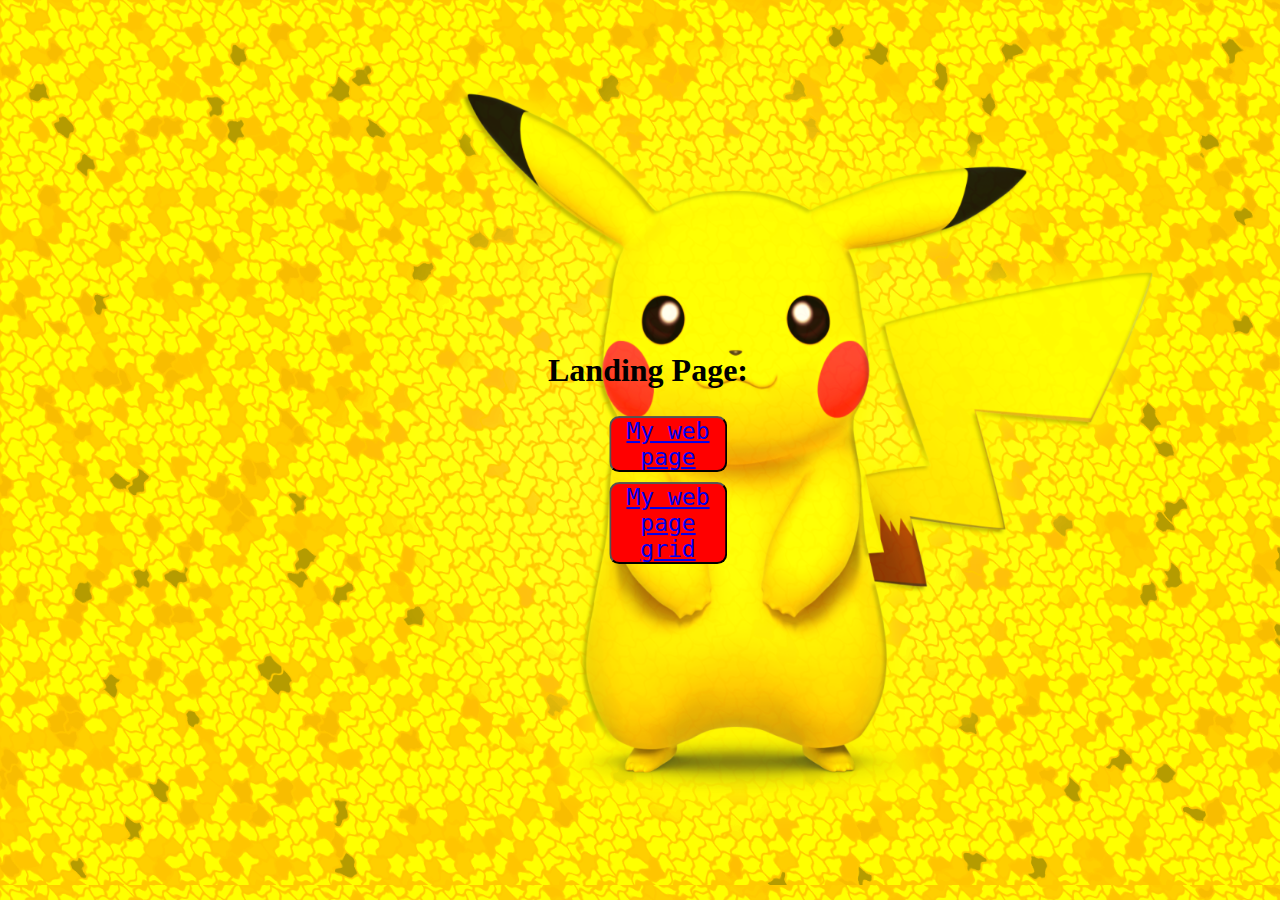
<file: index.html>
<!DOCTYPE html>
<html lang="en">
<head>
    <meta charset="UTF-8">
    <meta name="viewport" content="width=device-width, initial-scale=1.0">
    <meta http-equiv="X-UA-Compatible" content="ie=edge">
    <title>Landing page</title>
</head>
<style>
body {
    text-align: center;
    
    background: url(Yellow_pikachu.png);
    background-size: 115% 885px;
    position: absolute;
    top: 50%;
    left: 50%;
    margin-right: -50%;
    transform: translate(-50%, -50%) }
}
h1 {
    text-align: center;
    font-family: impact;
    font-size: xx-large;
}
button {
  font-size: 23px;
  padding: 0em;
  width: 50%;
  margin: 5px;
  font-family: monospace;
  background-color: red;
  border-radius: 10px;
}
button:hover {
background-color: yellow;
}
/*@media screen and (max-width:960px) { 
button {
    font-size: 10px;
    border-radius: 10px;
}
}*/  
</style>
<body>
    <h1>Landing Page:</h1>


    <ul class="menu">
    <button><a href="my-webpage.html">My web page</a></button>
    <br/>
    <button><a href="my-webpage-grid.html">My web page grid</a></button>
    </ul>
</body>
</html>
</file>
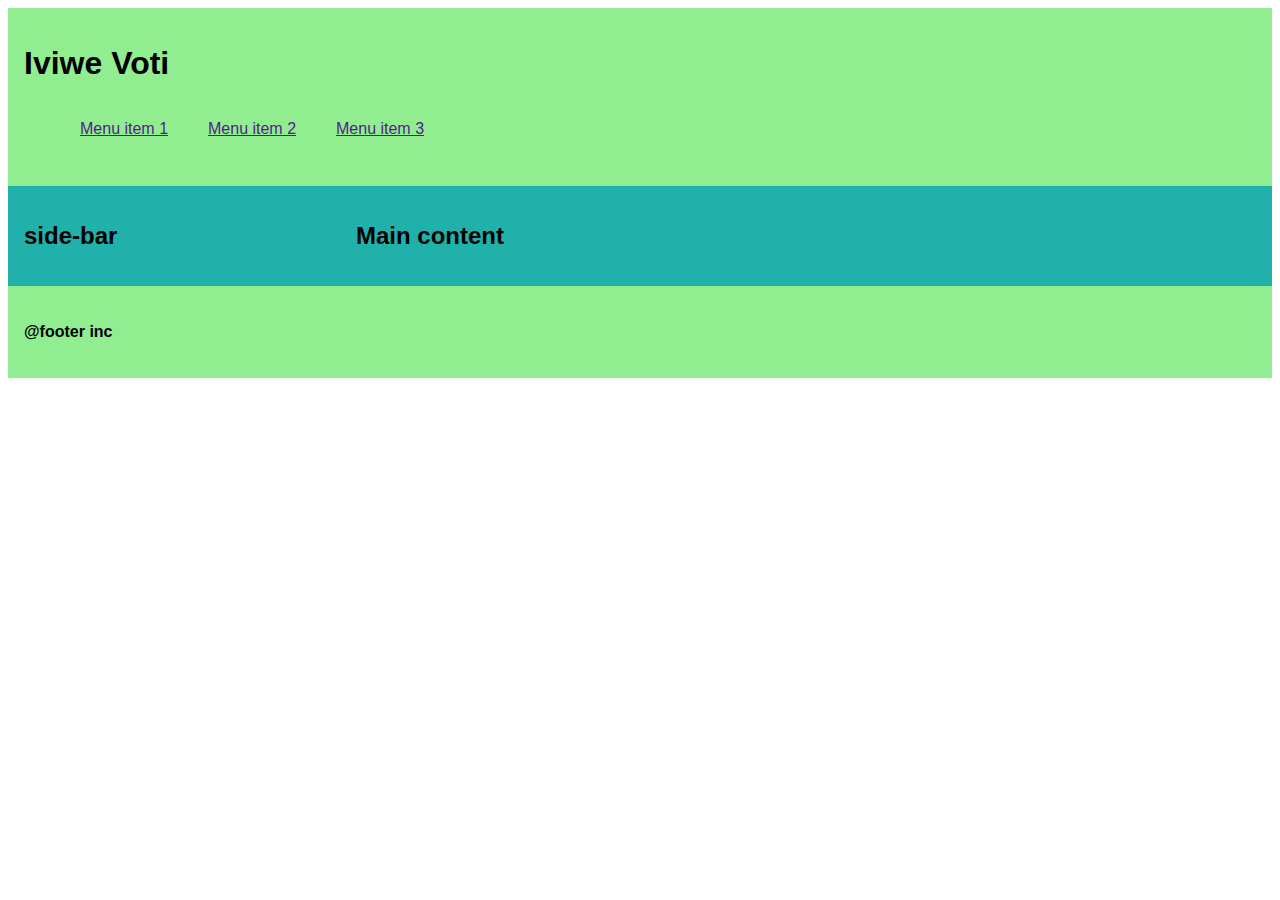
<file: layout-one.html>
<html>
<div class="container" >
    <div class="header" >
        <h1>Iviwe Voti</h1>
        <ul class="menu">
            <li><a href="" >Menu item 1</a></li>
            <li><a href="" >Menu item 2</a></li>
            <li><a href="" >Menu item 3</a></li>
        </ul>

</div>
<div class="main">
    <div class="main clearfix">

    </div>
    <div class="side-bar" >
        <h2>side-bar</h2>
        
        

</div>
<div class="content" >
    <h2>Main content</h2>
    
</div>

<div class="footer" >
    <h4>@footer inc</h4>

    </div>
</div>
<style>
 body {
     font-family: sans-serif;

}

.header {
    background-color: lightgreen;
    padding: 1em;
}

.main {
    background-color: lightseagreen;
}

.footer {
    background-color: lightgreen;
    padding: 1em;
}

.side-bar {
    float: right;
    width: 25%;
    padding: 1em;
}

.clearfix {
    overflow: auto;
    zoom:1
}

.content {
    padding: 1em;
}

@media(min-width:800px){
    .side-bar {
        float: left;
        width: 25%
    }
    .menu {
        display: flex;
    }
}

.menu li {
    list-style: none;
    margin: 0em;
    padding: 0em;
}

.menu a {
    padding: 1em;
    display: block;
    width: 6em;
}

.menu a:hover {
    background-color: lightseagreen;

}
</style>

</html>
</file>
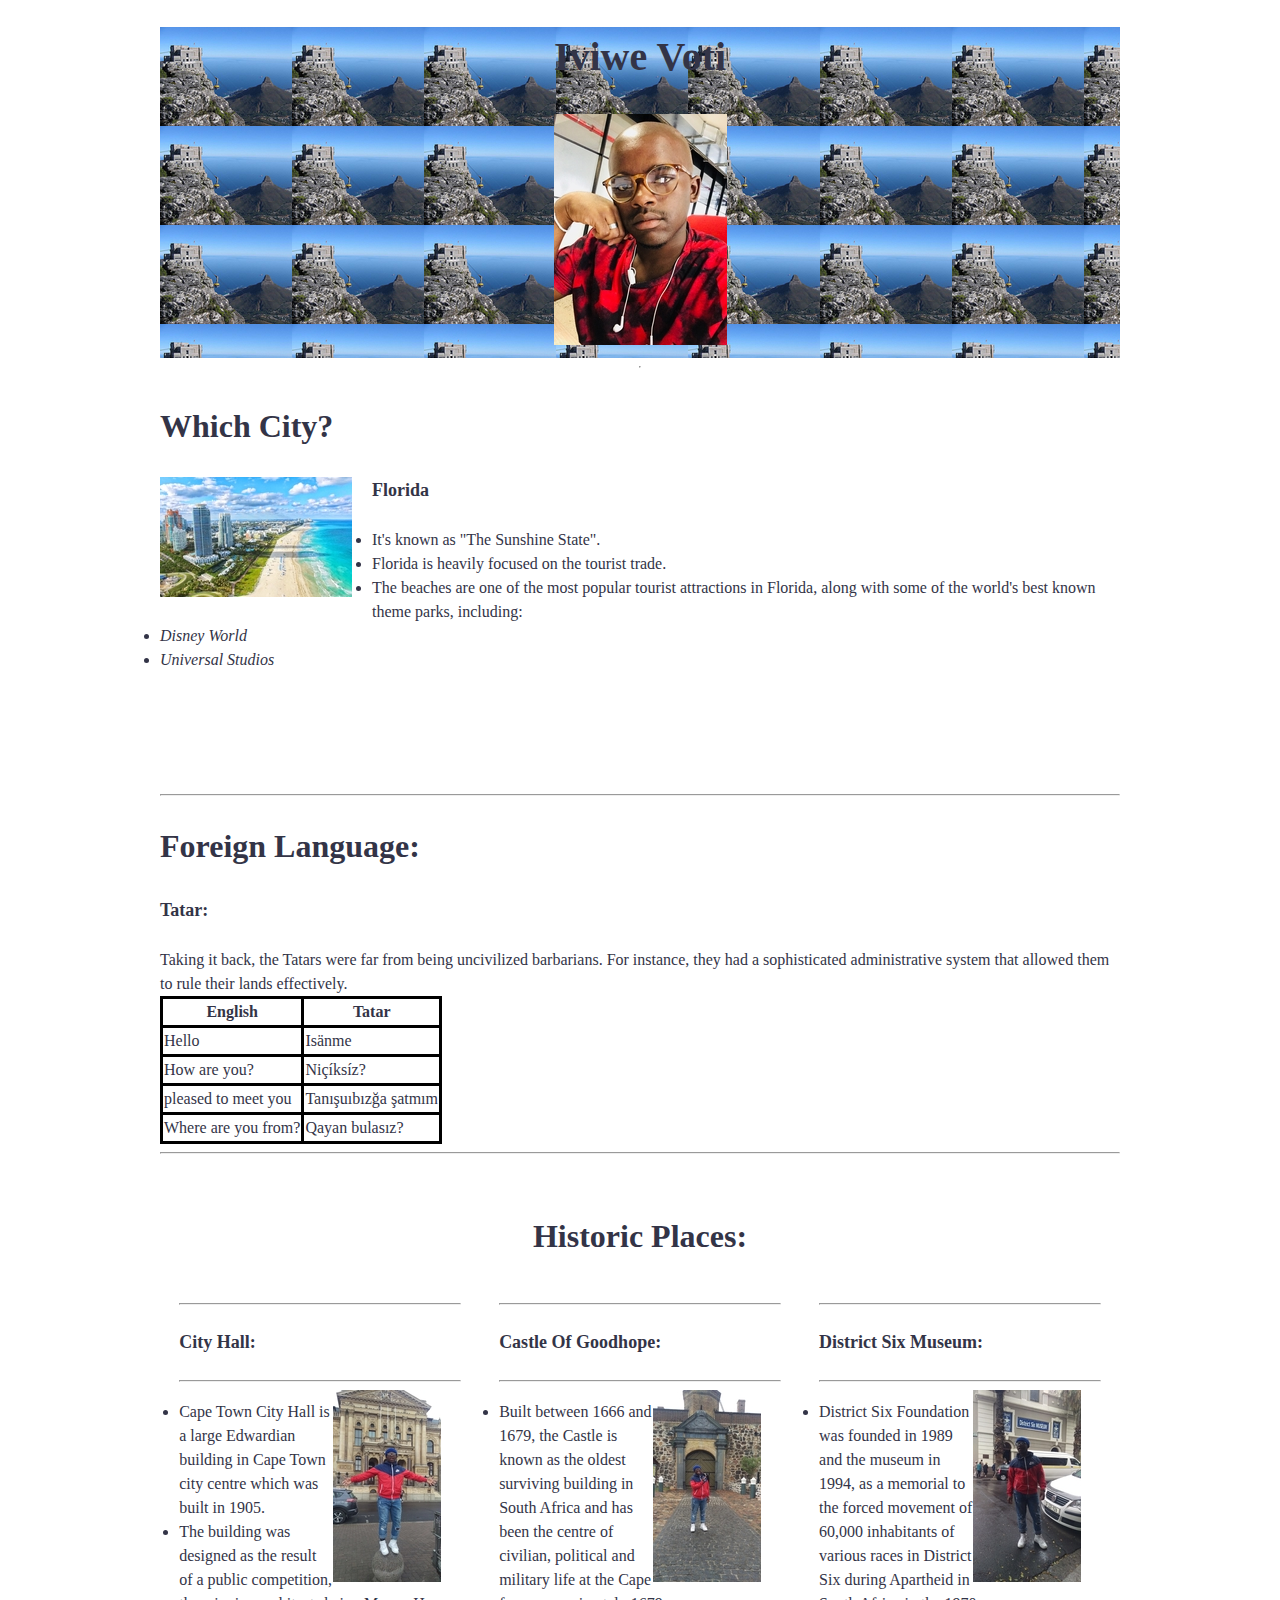
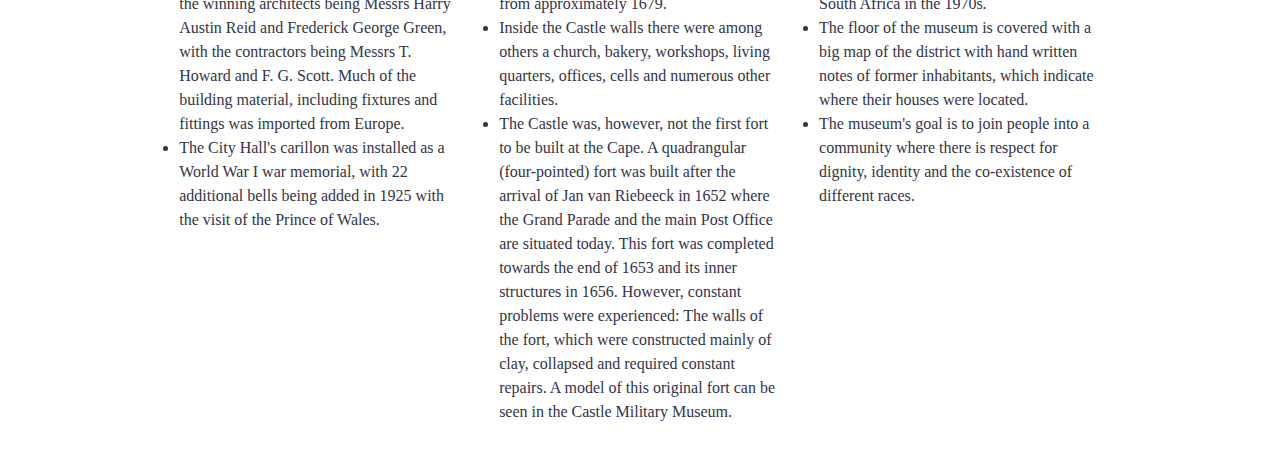
<file: my-webpage-grid.html>
<!DOCTYPE html>
<html lang="en">
<head>
    <meta charset="UTF-8">
    <meta name="viewport" content="width=device-width, initial-scale=1.0">
    <meta http-equiv="X-UA-Compatible" content="ie=edge">
    <link rel="stylesheet" href="simple-grid.css">
    <title>My Web_page_Grid</title>
</head>
<body>
    <div class="container" >
      <div class="row">
        <div class="center" >   
            <h1>Iviwe Voti</h1>
            <img src="iviwe.jpg">   
    </div>
    </div>
    <hr/>

        <div class="row">
        <div class="left">
            <h2>Which City?</h2>
            <img src="Florida.jpg" style="float: left; margin-right: 20px; margin-bottom: 5px">
            <p>
            <h4>Florida</h4>
            <li>It's known as "The Sunshine State".</li>
            <li>Florida is heavily focused on the tourist trade.</li>
            <li>The beaches are one of the most popular tourist attractions in Florida, along with some of the world's best known theme parks, including:</li>
            <div color="black">
            <i><li>Disney World</li></i>
            <i><li>Universal Studios</li></i>
            </p>
        </div>
        </div>
        
            
        <br/>
        <br/>
        <br/>
        <br/>
        <hr/>
    
    
        <h2>Foreign Language:</h2>
        <h4>Tatar:</h4>
        Taking it back, the Tatars were far from being uncivilized barbarians. For instance, they had a sophisticated administrative system that allowed them to rule their lands effectively.
        <br/>
        <div class="row">
        <table>
        <tr>
         <th>English</th>
         <th>Tatar</th>   
        </tr>
        <tr>
        <td>Hello</td>
        <td>Isänme</td>    
        </tr>
        <tr>
        <td>How are you?</td>
        <td>Niçíksíz?</td>
        </tr>
        <tr>
        <td>pleased to meet you</td>
        <td>Tanışuıbızğa şatmım</td>
        </tr>
        <tr>
        <td>Where are you from?</td>
        <td>Qayan bulasız?</td>
        </tr>
        </table>
    </div>
<hr/>
        <br/>
        <h2 style="text-align:center">Historic Places:</h2>
    
        <div class="row">
        <div class="col-4 clearfix">    
        <hr/><h4>City Hall:</h4><hr/>
        <img src="iviwe- City Hall.jpg" style="float: right; margin-right: 20px; margin-bottom: 5px">
        <p>
        <li>Cape Town City Hall is a large Edwardian building in Cape Town city centre which was built in 1905.</li>
        <li>The building was designed as the result of a public competition, the winning architects being Messrs Harry Austin Reid and Frederick George Green, with the contractors being Messrs T. Howard and F. G. Scott. Much of the building material, including fixtures and fittings was imported from Europe.</li>
        <li>The City Hall's carillon was installed as a World War I war memorial, with 22 additional bells being added in 1925 with the visit of the Prince of Wales.</li>    
        </p>
    </div>
        <div class="col-4 clearfix">
        <hr/><h4>Castle Of Goodhope:</h4><hr/>
        <img src="iviwe-Castle Of Good Hope.jpg" style="float: right; margin-right: 20px; margin-bottom: 5px">
        <p>
        <li>Built between 1666 and 1679, the Castle is known as the oldest surviving building in South Africa and has been the centre of civilian, political and military life at the Cape from approximately 1679.</li>
        <li>Inside the Castle walls there were among others a church, bakery, workshops, living quarters, offices, cells and numerous other facilities.</li>
        <li>The Castle was, however, not the first fort to be built at the Cape. A quadrangular (four-pointed) fort was built after the arrival of Jan van Riebeeck in 1652 where the Grand Parade and the main Post Office are situated today. This fort was completed towards the end of 1653 and its inner structures in 1656. However, constant problems were experienced: The walls of the fort, which were constructed mainly of clay, collapsed and required constant repairs.  A model of this original fort can be seen in the Castle Military Museum.</li>
        </p>
    </div>
        <div class="col-4 clearfix">
        <hr/><h4>District Six Museum:</h4><hr/>
        <img src="iviwe-District Six Museum.jpg" style="float: right; margin-right: 20px; margin-bottom: 5px">
        <p>
        <li>District Six Foundation was founded in 1989 and the museum in 1994, as a memorial to the forced movement of 60,000 inhabitants of various races in District Six during Apartheid in South Africa in the 1970s.</li>
        <li>The floor of the museum is covered with a big map of the district with hand written notes of former inhabitants, which indicate where their houses were located.</li>
        <li>The museum's goal is to join people into a community where there is respect for dignity, identity and the co-existence of different races.</li>   
        </p>
        </div>
    </div>
    
      

</body>
</html>
</file>
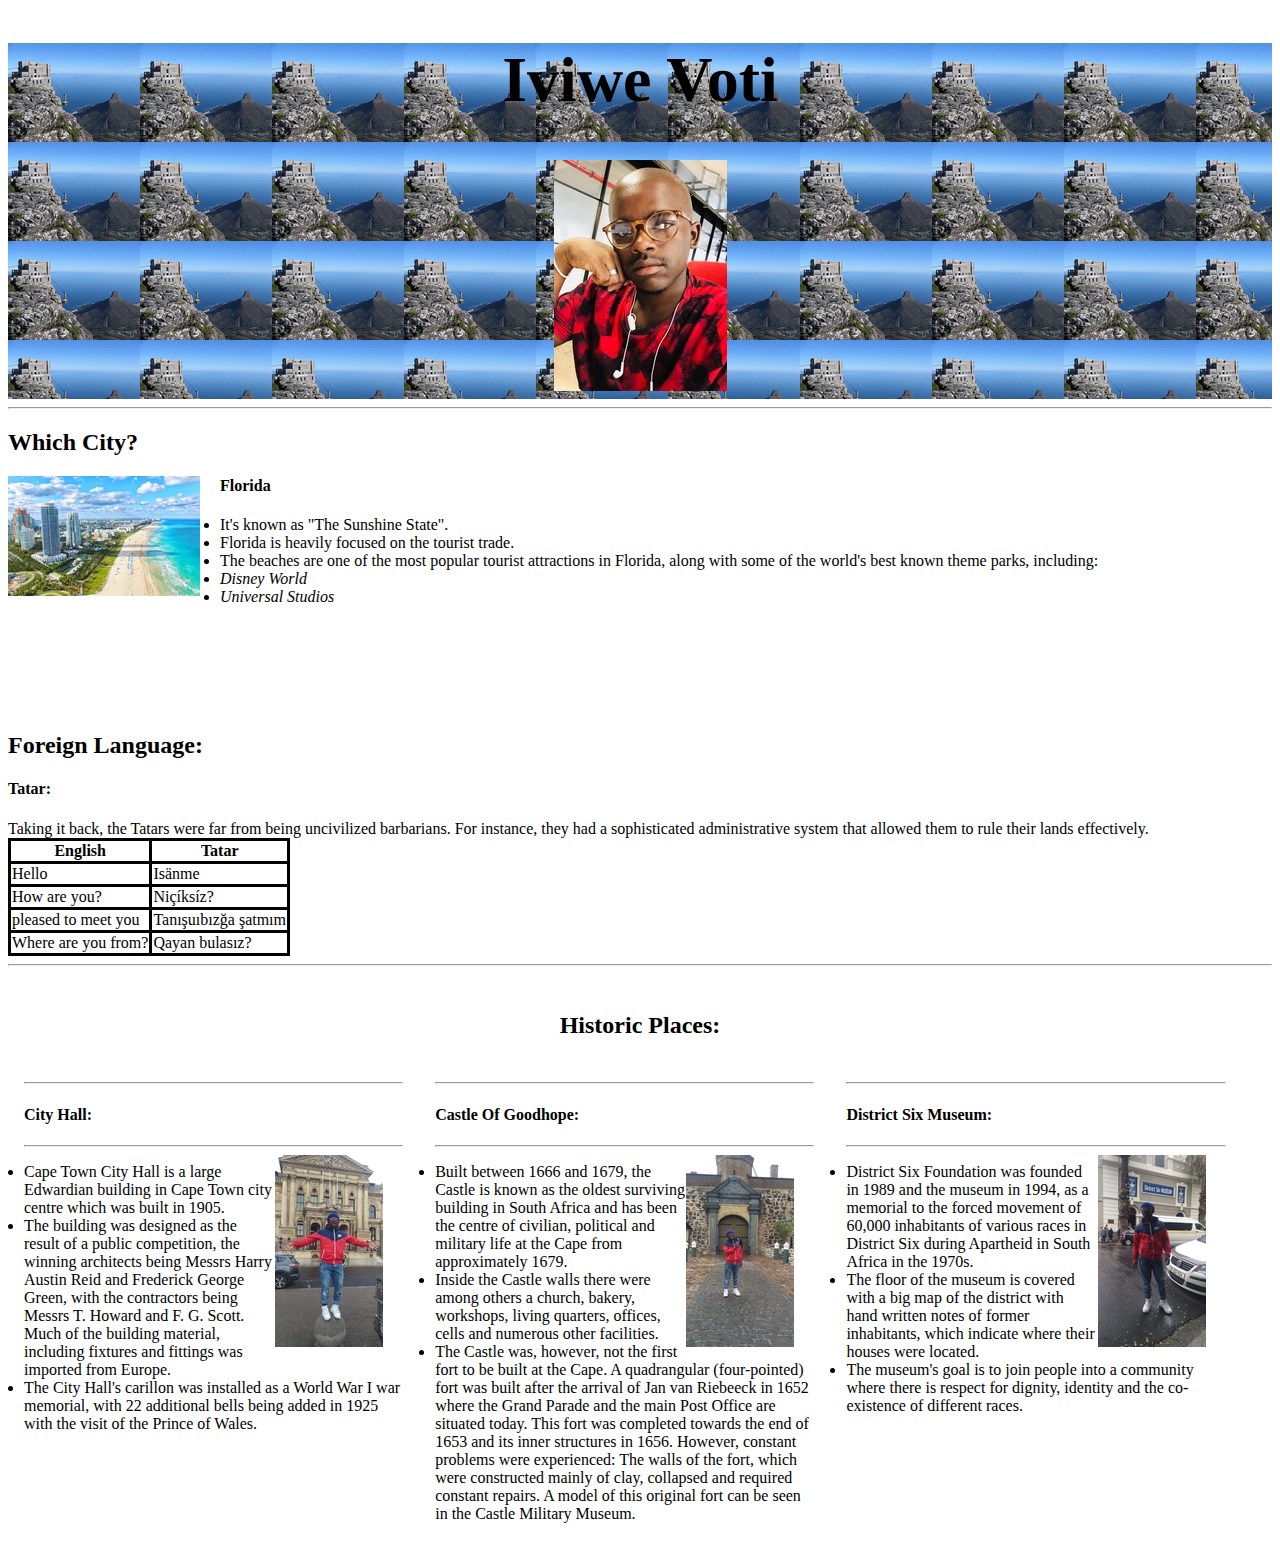
<file: my-webpage.html>
<!DOCTYPE html>
<html lang="en">
<head>
    <meta charset="UTF-8">
    <meta name="viewport" content="width=device-width, initial-scale=1.0">
    <meta http-equiv="X-UA-Compatible" content="ie=edge">
    <link rel="stylesheet" href="style.css">
    <title>My Web_page</title>
</head>



<body>
    <div class="container" >
        <div class="header" >   
            <h1>Iviwe Voti</h1>
            <img src="iviwe.jpg">
            
    
    </div>
    <hr/>
    
        <div class="main" >
            <h2>Which City?</h2>
            <img src="Florida.jpg" style="float: left; margin-right: 20px; margin-bottom: 5px">
            <p>
            <h4>Florida</h4>
            <li>It's known as "The Sunshine State".</li>
            <li>Florida is heavily focused on the tourist trade.</li>
            <li>The beaches are one of the most popular tourist attractions in Florida, along with some of the world's best known theme parks, including:</li>
            <div color="black">
            <i><li>Disney World</li></i>
            <i><li>Universal Studios</li></i>
            </p>
        </div>
            
            <br/>
            <br/>
            <br/>
            <br/>
            <br/>
    
    
    <div class="content" >
        <h2>Foreign Language:</h2>
        <h4>Tatar:</h4>
        Taking it back, the Tatars were far from being uncivilized barbarians. For instance, they had a sophisticated administrative system that allowed them to rule their lands effectively.
        <br/>
    
        <table>
        <tr>
         <th>English</th>
         <th>Tatar</th>   
        </tr>
        <tr>
        <td>Hello</td>
        <td>Isänme</td>    
        </tr>
        <tr>
        <td>How are you?</td>
        <td>Niçíksíz?</td>
        </tr>
        <tr>
        <td>pleased to meet you</td>
        <td>Tanışuıbızğa şatmım</td>
        </tr>
        <tr>
        <td>Where are you from?</td>
        <td>Qayan bulasız?</td>
        </tr>
            
        </table>
    </div>
</div>
<hr/>
        <br/>
        <h2 style="text-align:center">Historic Places:</h2>
    
        <div class="row">
        <div class="column clearfix">
        <hr/><h4>City Hall:</h4><hr/>
        <img src="iviwe- City Hall.jpg" style="float: right; margin-right: 20px; margin-bottom: 5px">
        <p>
        <li>Cape Town City Hall is a large Edwardian building in Cape Town city centre which was built in 1905.</li>
        <li>The building was designed as the result of a public competition, the winning architects being Messrs Harry Austin Reid and Frederick George Green, with the contractors being Messrs T. Howard and F. G. Scott. Much of the building material, including fixtures and fittings was imported from Europe.</li>
        <li>The City Hall's carillon was installed as a World War I war memorial, with 22 additional bells being added in 1925 with the visit of the Prince of Wales.</li>    
        </p>
    </div>
        <div class="column clearfix">
        <hr/><h4>Castle Of Goodhope:</h4><hr/>
        <img src="iviwe-Castle Of Good Hope.jpg" style="float: right; margin-right: 20px; margin-bottom: 5px">
        <p>
        <li>Built between 1666 and 1679, the Castle is known as the oldest surviving building in South Africa and has been the centre of civilian, political and military life at the Cape from approximately 1679.</li>
        <li>Inside the Castle walls there were among others a church, bakery, workshops, living quarters, offices, cells and numerous other facilities.</li>
        <li>The Castle was, however, not the first fort to be built at the Cape. A quadrangular (four-pointed) fort was built after the arrival of Jan van Riebeeck in 1652 where the Grand Parade and the main Post Office are situated today. This fort was completed towards the end of 1653 and its inner structures in 1656. However, constant problems were experienced: The walls of the fort, which were constructed mainly of clay, collapsed and required constant repairs.  A model of this original fort can be seen in the Castle Military Museum.</li>
        </p>
    </div>
        <div class="column clearfix">
        <hr/><h4>District Six Museum:</h4><hr/>
        <img src="iviwe-District Six Museum.jpg" style="float: right; margin-right: 20px; margin-bottom: 5px">
        <p>
        <li>District Six Foundation was founded in 1989 and the museum in 1994, as a memorial to the forced movement of 60,000 inhabitants of various races in District Six during Apartheid in South Africa in the 1970s.</li>
        <li>The floor of the museum is covered with a big map of the district with hand written notes of former inhabitants, which indicate where their houses were located.</li>
        <li>The museum's goal is to join people into a community where there is respect for dignity, identity and the co-existence of different races.</li>   
        </p>
        </div>
    </div>
</file>
<file: simple-grid.css>
/**
*** SIMPLE GRID
*** (C) ZACH COLE 2016
**/

@import url(https://fonts.googleapis.com/css?family=Lato:400,300,300italic,400italic,700,700italic);

/* UNIVERSAL */

html,
body {
  height: 100%;
  width: 100%;
  margin: 0;
  padding: 0;
  left: 0;
  top: 0;
  font-size: 100%;
}

/* ROOT FONT STYLES */

* {
  font-family: Impact;
  color: #333447;
  line-height: 1.5;
}

/* TYPOGRAPHY */

h1 {
  font-size: 2.5rem;
}

h2 {
  font-size: 2rem;
}

h3 {
  font-size: 1.375rem;
}

h4 {
  font-size: 1.125rem;
}

h5 {
  font-size: 1rem;
}

h6 {
  font-size: 0.875rem;
}

p {
  font-size: 1.125rem;
  font-weight: 200;
  line-height: 1.8;
}

.font-light {
  font-weight: 300;
}

.font-regular {
  font-weight: 400;
}

.font-heavy {
  font-weight: 700;
}

/* POSITIONING */

.left {
  text-align: left;
}

.right {
  text-align: right;
}

.center {
  font-size: xx-large;
  font-family: Impact;
  text-align: center;
  margin-left: auto;
  margin-right: auto;
  background: url(table_mountain.jpg);
}

.justify {
  text-align: justify;
}

/* ==== GRID SYSTEM ==== */

.container {
  width: 90%;
  margin-left: auto;
  margin-right: auto;
  display: grid;
}

.row {
  position: relative;
  width: 100%;
}

.row [class^="col"] {
  float: left;
  margin: 0.5rem 2%;
  min-height: 0.125rem;
}
table, th, td{
  border: 3px solid black;
  border-collapse: collapse;
}

.col-1,
.col-2,
.col-3,
.col-4,
.col-5,
.col-6,
.col-7,
.col-8,
.col-9,
.col-10,
.col-11,
.col-12 {
  width: 96%;
}

.col-1-sm {
  width: 4.33%;
}

.col-2-sm {
  width: 12.66%;
}

.col-3-sm {
  width: 21%;
}

.col-4-sm {
  width: 29.33%;
  float: left;
}

.col-5-sm {
  width: 37.66%;
}

.col-6-sm {
  width: 46%;
}

.col-7-sm {
  width: 54.33%;
}

.col-8-sm {
  width: 62.66%;
}

.col-9-sm {
  width: 71%;
}

.col-10-sm {
  width: 79.33%;
}

.col-11-sm {
  width: 87.66%;
}

.col-12-sm {
  width: 96%;
}

.row::after {
	content: "";
	display: table;
  clear: both;
}

.hidden-sm {
  display: none;
}

@media only screen and (min-width: 33.75em) {  /* 540px */
  .container {
    width: 80%;
  }
}

@media only screen and (min-width: 45em) {  /* 720px */
  .col-1 {
    width: 4.33%;
  }

  .col-2 {
    width: 12.66%;
  }

  .col-3 {
    width: 21%;
  }

  .col-4 {
    width: 29.33%;
  }

  .col-5 {
    width: 37.66%;
  }

  .col-6 {
    width: 46%;
  }

  .col-7 {
    width: 54.33%;
  }

  .col-8 {
    width: 62.66%;
  }

  .col-9 {
    width: 71%;
  }

  .col-10 {
    width: 79.33%;
  }

  .col-11 {
    width: 87.66%;
  }

  .col-12 {
    width: 96%;
  }

  .hidden-sm {
    display: block;
  }
}

@media only screen and (min-width: 60em) { /* 960px */
  .container {
    width: 75%;
    max-width: 60rem;
  }
}
</file>
<file: style.css>
.column {
   float: left; 
  width: 30%; 
  padding: 1em;
}
        
.header {
    background: url(table_mountain.jpg);
    font-size: xx-large;
    padding: 0em;
    font-family: Impact;
    text-align: center;
}
@media screen and (max-width:800px){
.div {
    width: 90%;
}
.column {
    float: left;
    width: 100%;
    margin: 0;
    padding: 0;
}
img {
    width: 30%;
}
.right {
    float: left;
}
}

table, th, td{
    border: 3px solid black;
    border-collapse: collapse;
}
.clearfix {
    overflow: auto;
}
</file>
